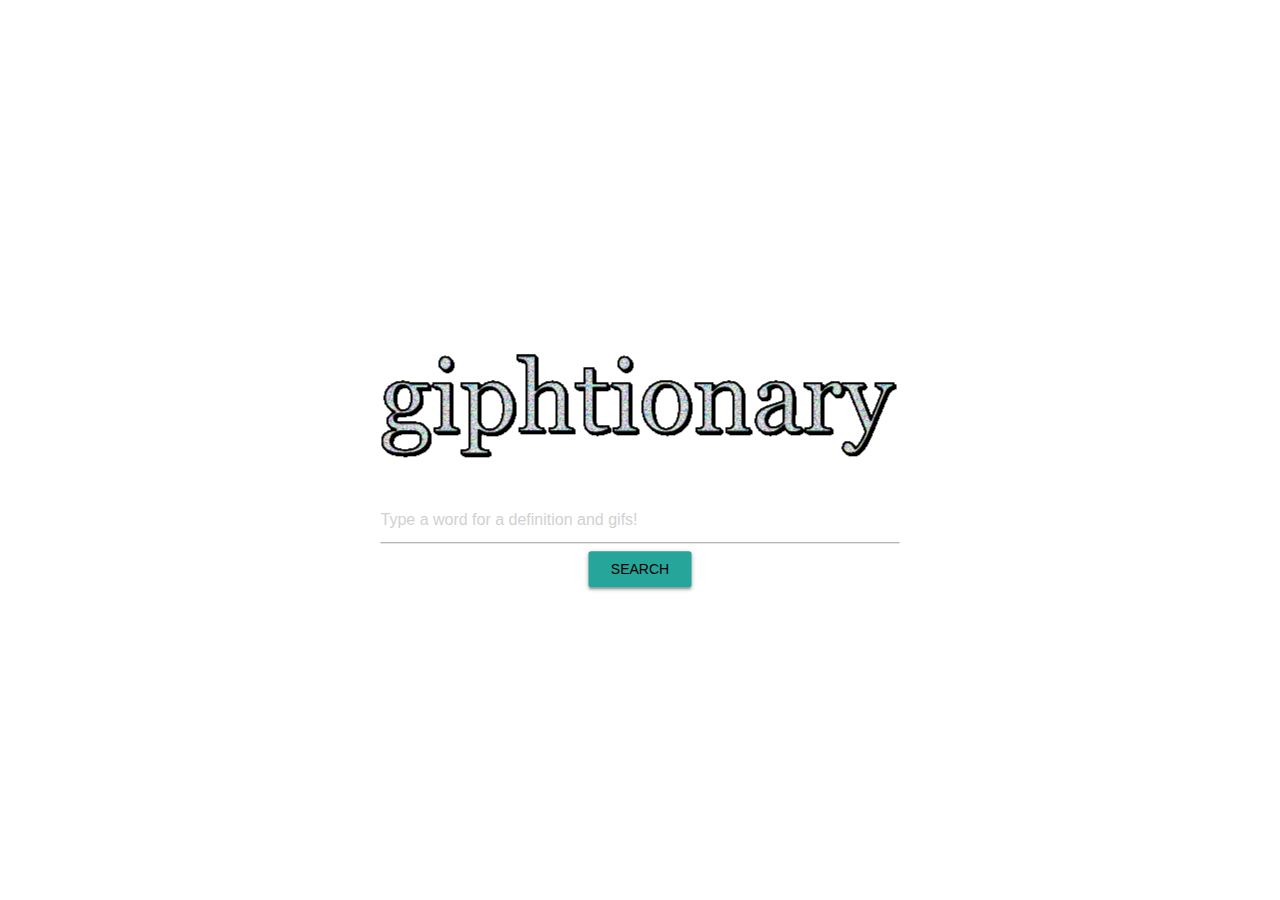
<file: index.html>
<!DOCTYPE html>
<html lang="en">
<head>
  <!-- <link rel="shortcut icon" type="image/png" href="favicon"/> -->
    <!-- Compiled and minified CSS -->
    <link rel="stylesheet" href="https://cdnjs.cloudflare.com/ajax/libs/materialize/1.0.0/css/materialize.min.css">
    
    <!--Import Google Icon Font-->
    <link href="https://fonts.googleapis.com/icon?family=Material+Icons" rel="stylesheet">
       
    <!-- Compiled and minified JavaScript -->
    <script src="https://cdnjs.cloudflare.com/ajax/libs/materialize/1.0.0/js/materialize.min.js"></script>
    
    <!--Import materialize.css-->
    <link type="text/css" rel="stylesheet" href="css/materialize.min.css"  media="screen,projection"/> 
    
    <!-- Reference to our CSS file -->
    <link type="text/css" rel="stylesheet" href="style.css">
  
    <meta charset="UTF-8">
    <meta name="viewport" content="width=device-width, initial-scale=1.0">
    <title>giphtionary | Language Learning on Loop</title>
</head>

<body>
  <!--navbar, appears (fades in) onclick of mainSearchButton-->
<nav id="barDisplay">
  <div class="nav-wrapper">
    <form>
      <div class="input-field">
        <input placeholder="Type a word for a definition and gifs!" autocomplete="off" id="navBarSearch" type="search" required>
        <label class="label-icon" for="search"><i class="material-icons">search</i></label>
        <i class="material-icons">close</i>
      </div>
    </form>
  </div>
</nav>

  <!-- original/main search field, in the middle of the page, which disappears on click, replaced by navbar search -->
<div id="originalSearch">
  <div class="center">
    <h1> <img id="mainLogo"src="assets\Images\giphtionary_logo.gif"> </h1>
    <form>
      <!-- Text Input Box -->
      <input placeholder="Type a word for a definition and gifs!"
       autocomplete="off" type="text" size="30"  id="mainSearch">
      <!-- Submit Button -->
      <input id="mainSearchButton" class="waves-effect waves-light btn" type="submit" type="submit" value="Search">
    </form>
  </div>
</div>
  
 <!--definition and gif display card; appears onclick initially, on "enter" in subsequent navbar searches -->
<container id="def-Display" >
  <div class="row" style="background-image: url('90s-tv-show-header.png');" id="cardRowContainer">
   <div id="saveWordCard" class="col s6 offset-s3">
     <div class="card horizontal" class="definitionStyling">
        <div class="card-image">
          <img id="cardGif">
          <a class="btn-floating btn-small waves-effect waves-light teal lighten-3"><i class="material-icons">arrow_forward</i></a>  
          <a href="wordSave.html" id="saveBtn" class="btn-floating btn-small waves-effect waves-light indigo"><i class="material-icons">save</i></a>
       </div>
       <div class="card-stacked">
        <div class="headword-entry" class="card-content"></div>
       </div>
     </div>
   </div>
  </div>  
</container>

<!-- div to display gifs -->
<div id="giphySearchResults" class="row" class="col s12"></div>
 
<!-- footer; appears onclick -->
<footer id="footDisplay" style="text-align: center;" class="page-footer">
  <p><a href="index.html"><img src="assets\Images\giphtionary_logo.gif"></a></p>
  <a href="https://giphy.com/" target="_blank"><img src="assets\Images\PoweredBy_200_Horizontal_Light-Backgrounds_With_Logo.gif" alt="Powered By Giphy Logo"></a>
  <a href="https://www.merriam-webster.com/" target="_blank"><img src="assets\Images\MWLogo_LightBG_120x120_2x.png" alt="Merriam-Webster Logo" style="width:50px;height:50px;"></a>
  <h6>Language Learning on Loop&#153</h6>
  <p>© 2020 | Rachel, Ben, Atticus, & Cooper</p> 
</footer> 

<!-- JavaScript at end of body for optimized loading -->
<script type="text/javascript" src="js/materialize.min.js"></script>
<script src="https://cdnjs.cloudflare.com/ajax/libs/jquery/3.2.1/jquery.min.js"></script>
<script type="text/javascript" src="script.js"></script>

</body>
</html>


<!-- M-W API url, including example search, w/ key added
url: "https://www.dictionaryapi.com/api/v3/references/collegiate/json/preposterous?key=edeb60ac-21d3-4109-93d4-16ae042e92ec"        -->

<!-- Giphy API url, including example search, w/ key added       
url: "http://api.giphy.com/v1/gifs/search?q=ryan+gosling&api_key=hWQiEMajiXFk4g6MjVMs6vw3DMs9MesS&limit=5" -->

<!-- M-W Spanish Dictionary API key: 39c727f0-8f59-4896-8532-707dfb1b035d -->
</file>
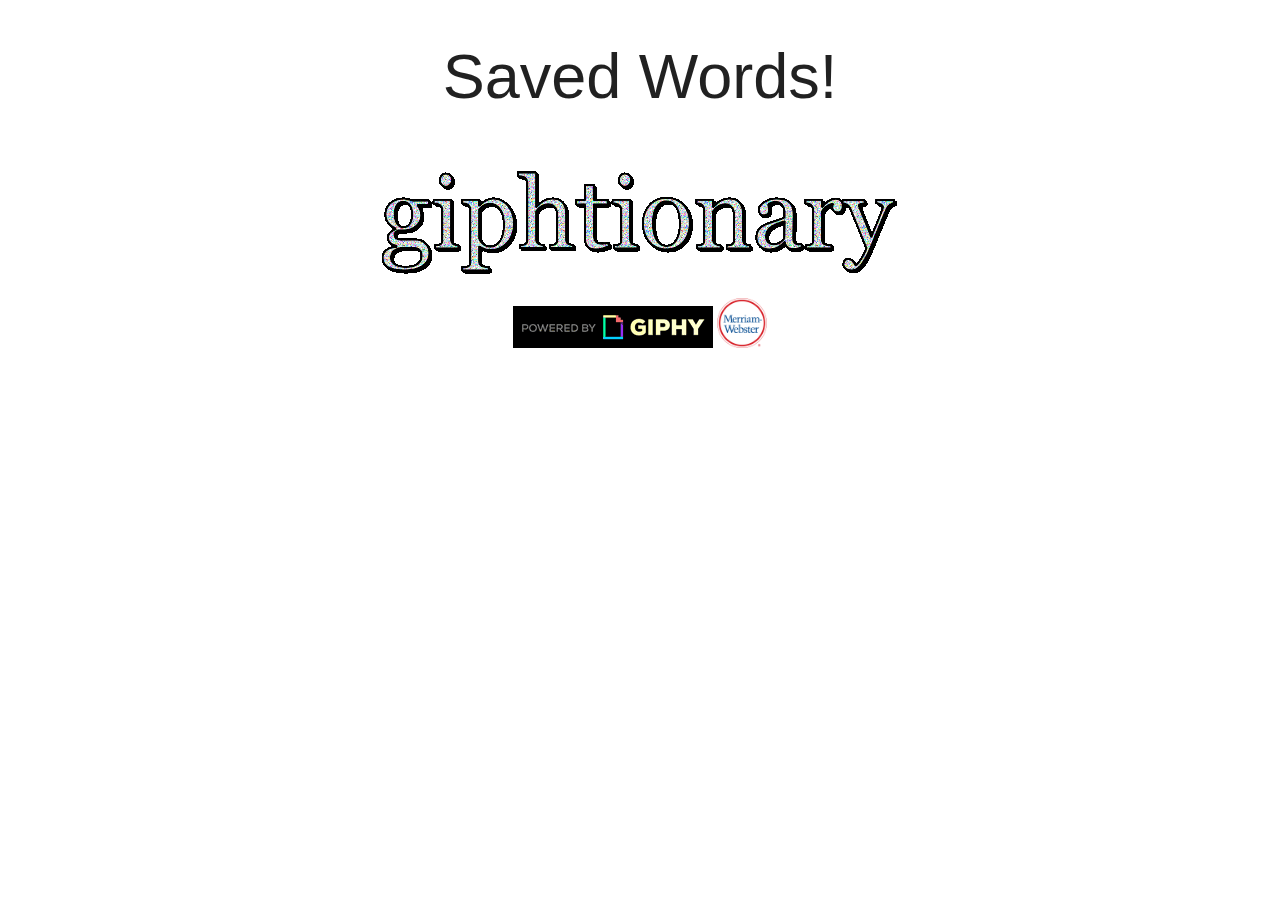
<file: wordSave.html>
<!DOCTYPE html>
<html lang="en">
<head>
  <!-- <link rel="shortcut icon" type="image/png" href="favicon"/> -->
    <!-- Compiled and minified CSS -->
    <link rel="stylesheet" href="https://cdnjs.cloudflare.com/ajax/libs/materialize/1.0.0/css/materialize.min.css">
    
    <!--Import Google Icon Font-->
    <link href="https://fonts.googleapis.com/icon?family=Material+Icons" rel="stylesheet">
       
    <!-- Compiled and minified JavaScript -->
    <script src="https://cdnjs.cloudflare.com/ajax/libs/materialize/1.0.0/js/materialize.min.js"></script>
    
    <!--Import materialize.css-->
    <link type="text/css" rel="stylesheet" href="css/materialize.min.css"  media="screen,projection"/> 
    
    <!-- Reference to our CSS file -->
    <link type="text/css" rel="stylesheet" href="style.css">
  
    <meta charset="UTF-8">
    <meta name="viewport" content="width=device-width, initial-scale=1.0">
    <title>giphtionary | Language Learning on Loop</title>
</head>

<body>
    <div id="savedWordsBanner"  class ="container">
        <h1 style="text-align: center;">Saved Words!</h1>
    </div>
    <div id="displaySavedWord" style="text-align: center;"></div>
  
    

<!-- Here we have the footer, at the bottom of page, which appears after click -->
<footer id="footDisplay2" style="text-align: center;"  class="page-footer">
    <p><a href="index.html"><img src="assets\Images\giphtionary_logo.gif"></a></p>
    <a href="https://giphy.com/" target="_blank"><img src="assets\Images\PoweredBy_200_Horizontal_Light-Backgrounds_With_Logo.gif" alt="Powered By Giphy Logo"></a>
    <a href="https://www.merriam-webster.com/" target="_blank"><img src="assets\Images\MWLogo_LightBG_120x120_2x.png" alt="Merriam-Webster Logo" style="width:50px;height:50px;"></a>
    <p>Language Learning on Loop&#153</p>
    <p>© 2020 | Rachel, Ben, Atticus, & Cooper</p> 
  </footer> 

<!-- JavaScript at end of body for optimized loading -->
<script type="text/javascript" src="js/materialize.min.js"></script>
<script src="https://cdnjs.cloudflare.com/ajax/libs/jquery/3.2.1/jquery.min.js"></script>
<script type="text/javascript" src="script.js"></script>

</body>
</html>
</file>
<file: style.css>
.center {
    margin: 0;
    position:absolute;
    top: 50%;
    left:50%;
    -ms-transform: translate(-50%, -50%);
    transform: translate(-50%, -50%);
}

#def-Display {
    display: none;
}

.definitionStyling {
    font-family: Playfair Display,serif;
}

#barDisplay {
    display: none;
    background:  linear-gradient(45deg, rgb(196, 87, 60) 0%, rgb(255, 171, 171),  rgb(245, 201, 59),  rgb(231, 124, 217) 100%);
}

#footDisplay {
    display: none;
    background: linear-gradient(45deg, rgb(196, 87, 60) 0%, rgb(255, 171, 171),  rgb(245, 201, 59),  rgb(231, 124, 217) 100%);
}

#footDisplay2 {
    background-color: transparent;
}

#cardRow {
    background-color: transparent;
}
</file>
